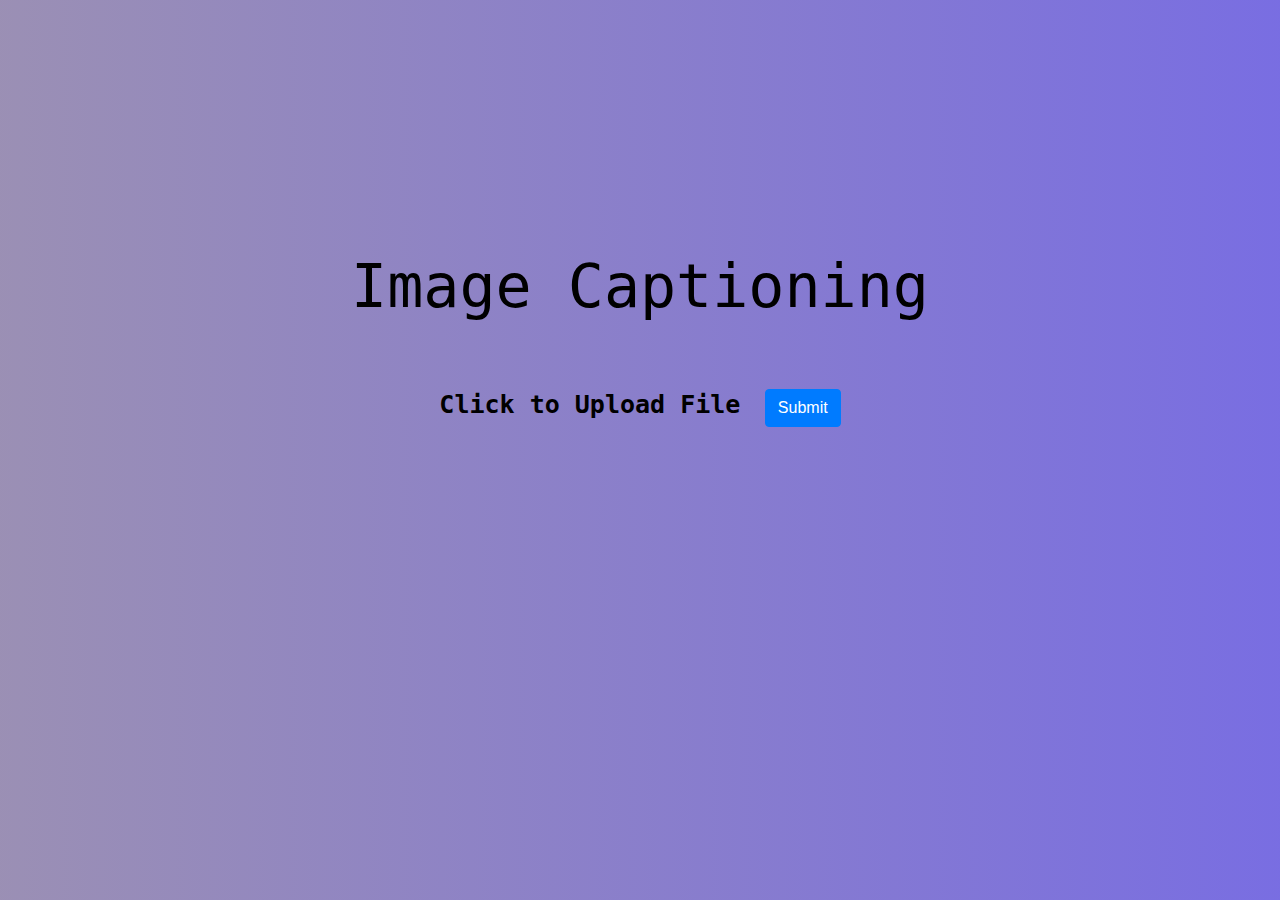
<file: templates/index.html>
<html>
<head>
    <title>Image Captioning</title>
    <link rel="stylesheet" href="https://stackpath.bootstrapcdn.com/bootstrap/4.3.1/css/bootstrap.min.css" integrity="sha384-ggOyR0iXCbMQv3Xipma34MD+dH/1fQ784/j6cY/iJTQUOhcWr7x9JvoRxT2MZw1T" crossorigin="anonymous">
    <link rel="stylesheet" href="/static/css/style.css"/>
    <script src="https://code.jquery.com/jquery-3.3.1.slim.min.js" integrity="sha384-q8i/X+965DzO0rT7abK41JStQIAqVgRVzpbzo5smXKp4YfRvH+8abtTE1Pi6jizo" crossorigin="anonymous"></script>
    <script src="https://cdnjs.cloudflare.com/ajax/libs/popper.js/1.14.7/umd/popper.min.js" integrity="sha384-UO2eT0CpHqdSJQ6hJty5KVphtPhzWj9WO1clHTMGa3JDZwrnQq4sF86dIHNDz0W1" crossorigin="anonymous"></script>
    <script src="https://stackpath.bootstrapcdn.com/bootstrap/4.3.1/js/bootstrap.min.js" integrity="sha384-JjSmVgyd0p3pXB1rRibZUAYoIIy6OrQ6VrjIEaFf/nJGzIxFDsf4x0xIM+B07jRM" crossorigin="anonymous"></script>
    <meta name="viewport" content="width=device-width, initial-scale=1, maximum-scale=1, user-scalable=no">
    <meta name="viewport" content="width=device-width, initial-scale=1">
</head>

<body>

<div class="container">
    <div class="row">
        <div class="title">
            <h1>Image Captioning</h1>
        </div>
    </div>

    <div class="row">
        <div class="file_form">
            <form action="{{ url_for('after') }}" enctype="multipart/form-data" method="POST">
                <div class="form-group">
                  <input type="file" name="file1" id="img" class="img_file">
                  <label for="img" class="file-label">Click to Upload File</label>
                  <button type="submit" class="btn btn-primary btn_submit">Submit</button>
                </div>
            <!-- <input type="submit"> -->
            <!-- <input type="file" name="file1"> -->
            </form>
        </div> 
    </div>
</div>
</body>
</html>
</file>
<file: static/css/style.css>
body {
    margin: 0;
    padding: 0; 
    background-image: linear-gradient(to right, rgba(76, 56, 122, 0.56), rgba(77, 62, 216, 0.753));
}

.container {
    margin: auto;
}

.row {
    margin: auto;
}

.title {
    color:black;
    font-family: monospace;
    font-weight: bolder;
    margin: auto;
    margin-top: 250px;
    /* width: 60%; */
    /* border: 3px solid #73AD21; */
    /* padding: 10px; */
}

h1 {
    font-size: 60px;
}

.file_form{
    margin: auto;
    margin-top: 5%;;
    
}

.img_file {
    display: none;
    
}

.btn_submit {
    margin-left: 20px ;
}

.file-label {
    color: black;
    font-family: monospace;
    font-weight: bolder;
    font-size: 25px;;
}

img {
    margin: auto;
}

.predict_div{
    margin: auto;
    margin-top: 20px;
}
</file>
